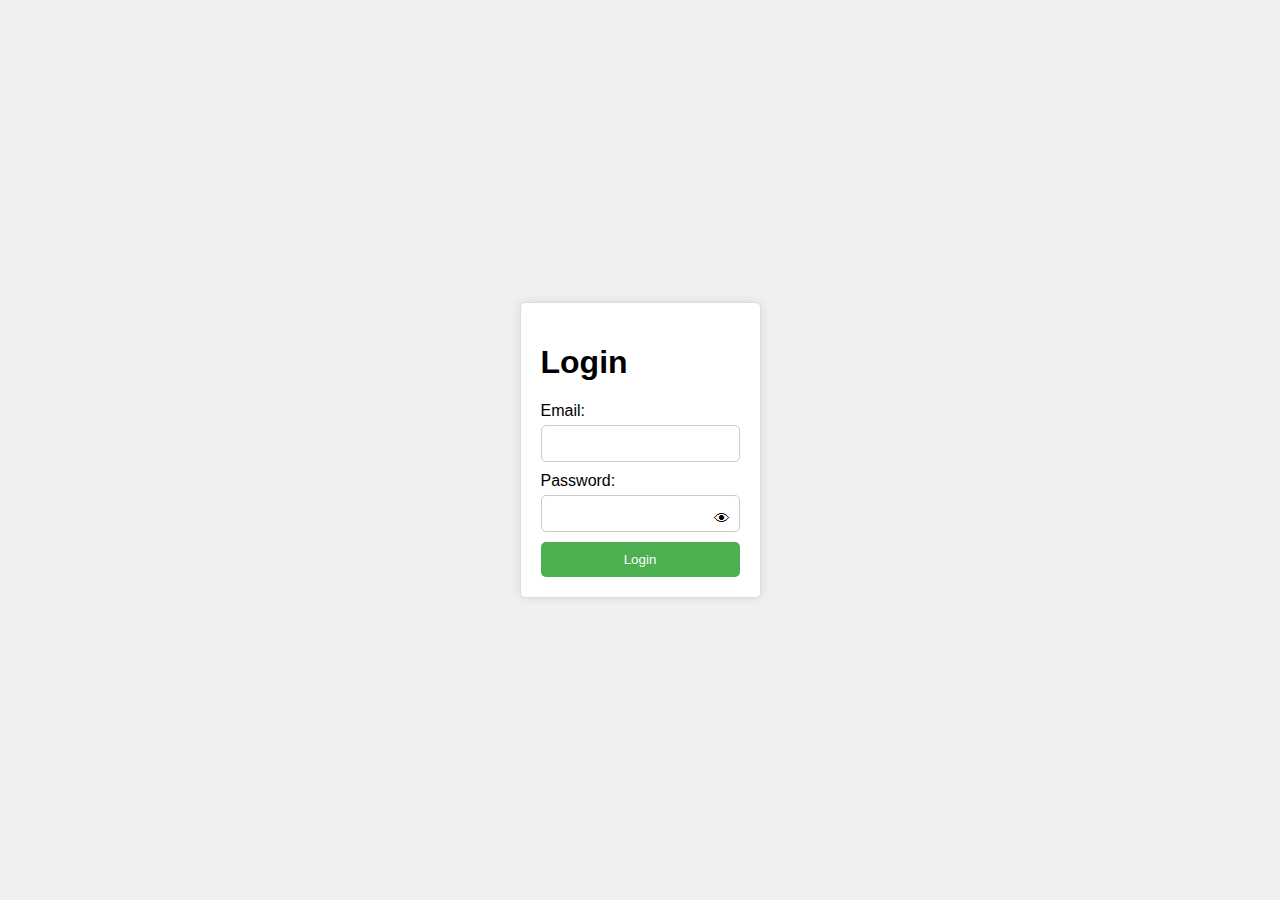
<file: sdsd/login/index.html>
<!DOCTYPE html>
<html lang="en">

<head>
  <meta charset="UTF-8">
  <meta name="viewport" content="width=device-width, initial-scale=1.0">
  <title>Login Page</title>
  <link rel="stylesheet" href="styles.css">
</head>

<body>
  <div class="login-container">
    <h1>Login</h1>
    <form id="login-form">
      <label for="email">Email:</label>
      <input type="email" id="email" name="email" required>

      <label for="password">Password:</label>
      <div class="password-container">
        <input type="password" id="password" name="password" required>
        <span class="eye-icon" onclick="togglePasswordVisibility()">&#x1F441;</span>
      </div>

      <button type="button" onclick="login()">Login</button>
    </form>
  </div>

  <script src="script.js" defer></script>
</body>

</html>
</file>
<file: sdsd/login/styles.css>
body {
    font-family: 'Arial', sans-serif;
    margin: 0;
    padding: 0;
    display: flex;
    align-items: center;
    justify-content: center;
    height: 100vh;
    background-color: #f0f0f0;
  }
  
  .login-container {
    background-color: #fff;
    border: 1px solid #ddd;
    border-radius: 5px;
    padding: 20px;
    box-shadow: 0 0 10px rgba(0, 0, 0, 0.1);
  }
  
  form {
    display: flex;
    flex-direction: column;
  }
  
  label {
    margin-bottom: 5px;
  }
  
  input {
    padding: 10px;
    margin-bottom: 10px;
    border: 1px solid #ccc;
    border-radius: 5px;
  }
  
  button {
    padding: 10px;
    background-color: #4CAF50;
    color: #fff;
    border: none;
    border-radius: 5px;
    cursor: pointer;
  }
.password-container {
    position: relative;
  }
  
  .eye-icon {
    position: absolute;
    top: 50%;
    right: 10px;
    transform: translateY(-50%);
    cursor: pointer;
  }
</file>
